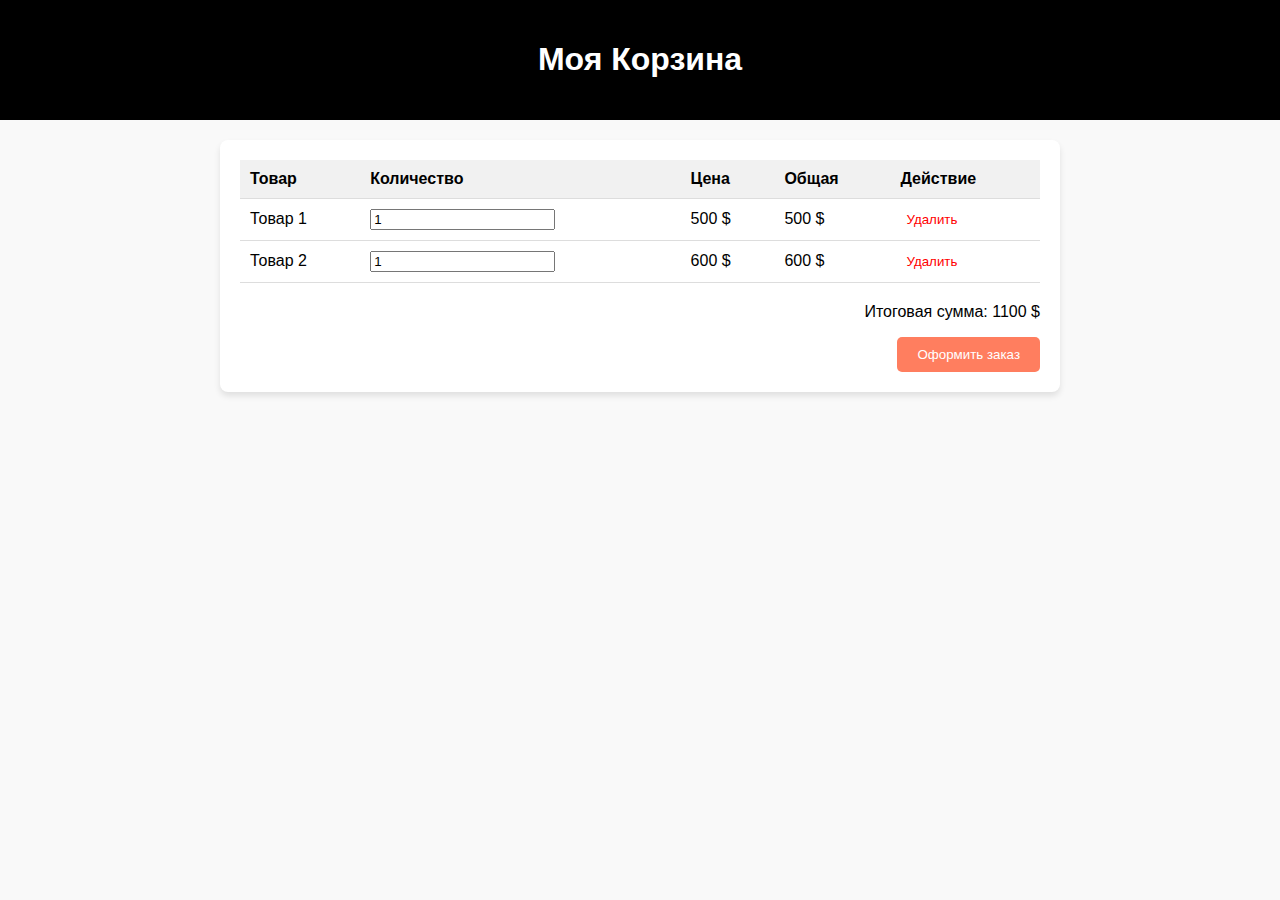
<file: Card.html>
<!DOCTYPE html>
<html lang="en">
<head>
  <meta charset="UTF-8">
  <meta name="viewport" content="width=device-width, initial-scale=1.0">
  <title>Корзина</title>
  <style>
    
body {
  font-family: Arial, sans-serif;
  margin: 0;
  padding: 0;
  background-color: #f9f9f9;
}

header {
  background-color: #000000;
  color: white;
  padding: 20px;
  text-align: center;
}

.cart {
  max-width: 800px;
  margin: 20px auto;
  background: white;
  padding: 20px;
  border-radius: 8px;
  box-shadow: 0 4px 6px rgba(0, 0, 0, 0.1);
}

table {
  width: 100%;
  border-collapse: collapse;
}

th, td {
  padding: 10px;
  text-align: left;
  border-bottom: 1px solid #ddd;
}

th {
  background-color: #f1f1f1;
}

.cart-summary {
  margin-top: 20px;
  text-align: right;
}

#checkout-button {
  padding: 10px 20px;
  background-color: #ff7e5f;
  color: white;
  border: none;
  border-radius: 5px;
  cursor: pointer;
}

#checkout-button:hover {
  background-color: #ff5f3f;
}

button {
  cursor: pointer;
}

.remove-button {
  color: red;
  border: none;
  background: none;
  cursor: pointer;
}

.modal {
  display: none;
  position: fixed;
  top: 0;
  left: 0;
  width: 100%;
  height: 100%;
  background-color: rgba(0, 0, 0, 0.5);
  justify-content: center;
  align-items: center;
}

.modal-content {
  background: white;
  padding: 20px;
  border-radius: 8px;
  text-align: center;
  max-width: 400px;
}

.close-button {
  position: absolute;
  top: 10px;
  right: 10px;
  font-size: 20px;
  cursor: pointer;
}
  </style>
</head>
<body>
  <header>
    <h1>Моя Корзина</h1>
  </header>
  
  <main>
    <div class="cart">
      <table>
        <thead>
          <tr>
            <th>Товар</th>
            <th>Количество</th>
            <th>Цена</th>
            <th>Общая</th>
            <th>Действие</th>
          </tr>
        </thead>
        <tbody id="cart-items">
        </tbody>
      </table>
      <div class="cart-summary">
        <p>Итоговая сумма: <span id="total-price">0</span> $</p>
        <button id="checkout-button">Оформить заказ</button>
      </div>
    </div>
  </main>

  <div id="modal" class="modal">
    <div class="modal-content">
      <span class="close-button">&times;</span>
      <h2>Оплатите заказ</h2>
      <p>Переведите сумму на Kaspi Bank:</p>
      <p><strong>+7 771 487 2130</strong></p>
      <p>После оплаты свяжитесь с нами для подтверждения заказа.</p>
    </div>
  </div>

  <script>
const cart = [
  { id: 1, name: 'Товар 1', price: 500, quantity: 1 },
  { id: 2, name: 'Товар 2', price: 600, quantity: 1 },
];

const cartItems = document.getElementById('cart-items');
const totalPriceEl = document.getElementById('total-price');
const checkoutButton = document.getElementById('checkout-button');
const modal = document.getElementById('modal');
const closeButton = document.querySelector('.close-button');

function displayCartItems() {
  cartItems.innerHTML = '';
  let total = 0;

  cart.forEach((item) => {
    const row = document.createElement('tr');
    row.innerHTML = `
      <td>${item.name}</td>
      <td>
        <input type="number" value="${item.quantity}" min="1" class="quantity-input" data-id="${item.id}">
      </td>
      <td>${item.price} $</td>
      <td>${item.price * item.quantity} $</td>
      <td><button class="remove-button" data-id="${item.id}">Удалить</button></td>
    `;
    total += item.price * item.quantity;
    cartItems.appendChild(row);
  });

  totalPriceEl.textContent = total;
}

function removeItem(id) {
  const index = cart.findIndex((item) => item.id === id);
  if (index > -1) {
    cart.splice(index, 1);
    displayCartItems();
  }
}

checkoutButton.addEventListener('click', () => {
  modal.style.display = 'flex';
});

closeButton.addEventListener('click', () => {
  modal.style.display = 'none';
});

window.addEventListener('click', (e) => {
  if (e.target === modal) {
    modal.style.display = 'none';
  }
});

cartItems.addEventListener('click', (e) => {
  if (e.target.classList.contains('remove-button')) {
    const id = parseInt(e.target.dataset.id, 10);
    removeItem(id);
  }
});

cartItems.addEventListener('input', (e) => {
  if (e.target.classList.contains('quantity-input')) {
    const id = parseInt(e.target.dataset.id, 10);
    const item = cart.find((item) => item.id === id);
    item.quantity = parseInt(e.target.value, 10);
    displayCartItems();
  }
});

displayCartItems();
  </script>
</body>
</html>
</file>
